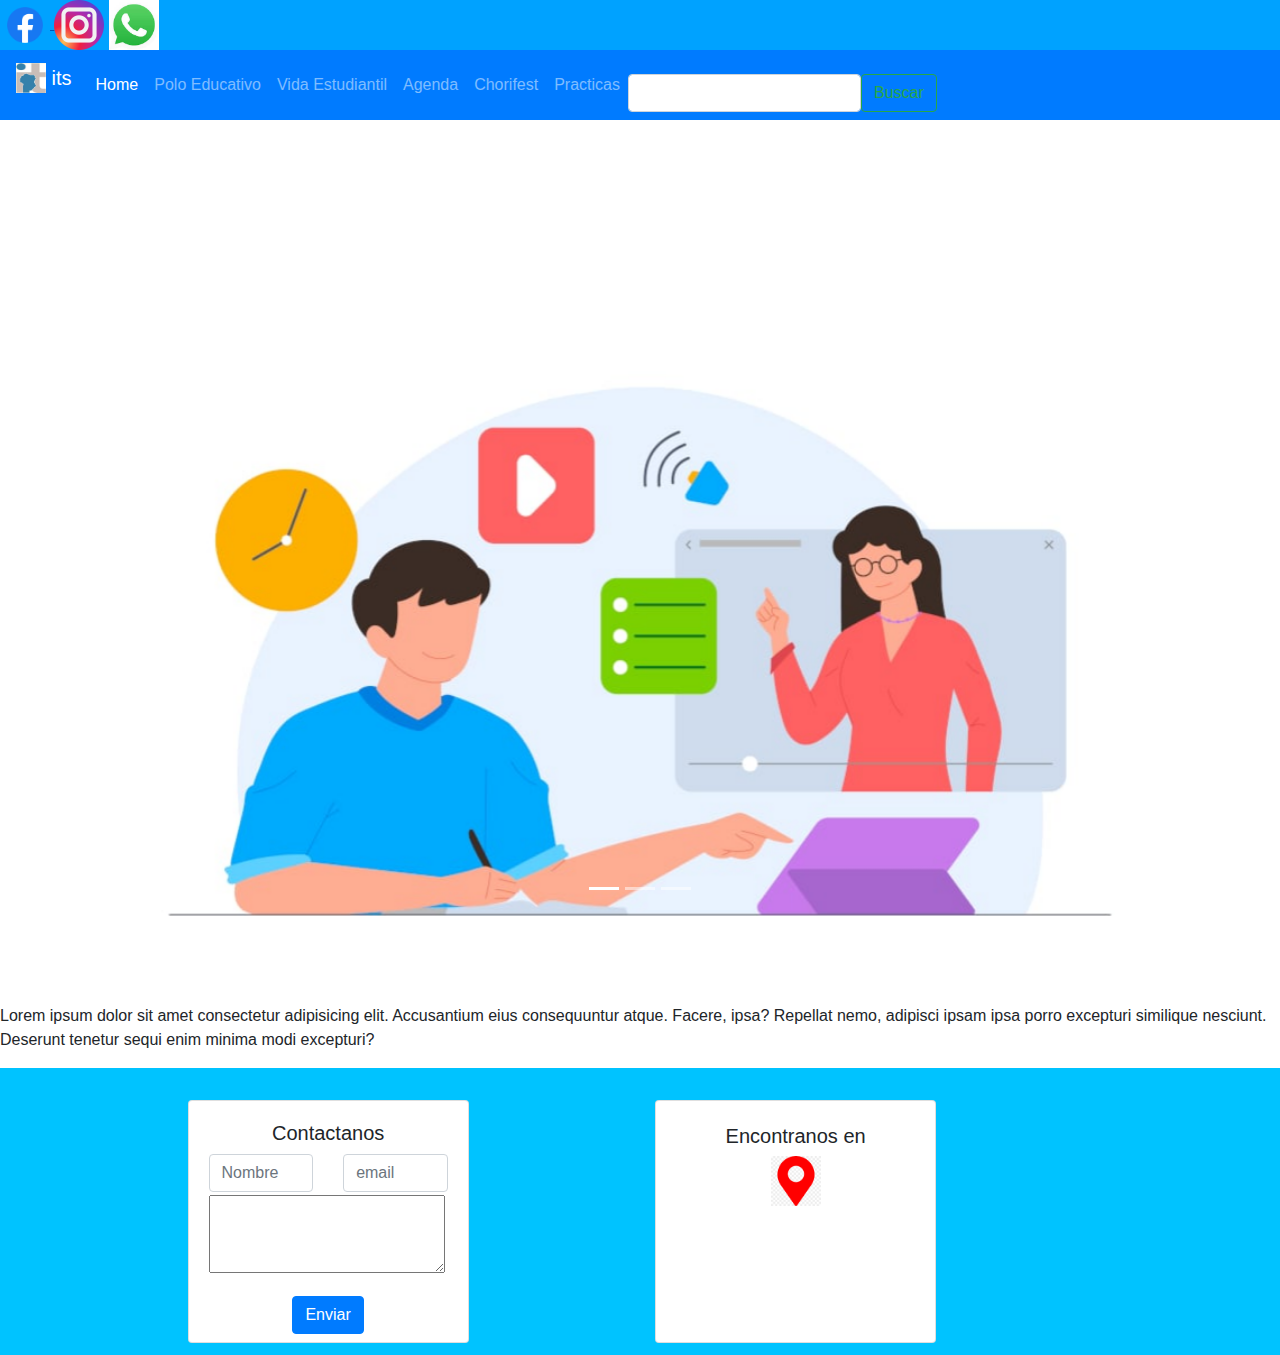
<file: template/index.html>
<!DOCTYPE html>
<html lang="en">
<head>
    <meta charset="UTF-8">
    <meta http-equiv="X-UA-Compatible" content="IE=edge">
    <meta name="viewport" content="width=device-width, initial-scale=1.0">
    <title>Centro estudiantil</title>
    <link rel="stylesheet" href="/css/style.css">
<!--Importar las librerias-->

    <!-- Latest compiled and minified CSS -->
    <link rel="stylesheet" href="https://cdn.jsdelivr.net/npm/bootstrap@4.6.1/dist/css/bootstrap.min.css">

    <!-- jQuery library -->
    <script src="https://cdn.jsdelivr.net/npm/jquery@3.6.0/dist/jquery.slim.min.js"></script>

    <!-- Popper JS -->
    <script src="https://cdn.jsdelivr.net/npm/popper.js@1.16.1/dist/umd/popper.min.js"></script>

    <!-- Latest compiled JavaScript -->
    <script src="https://cdn.jsdelivr.net/npm/bootstrap@4.6.1/dist/js/bootstrap.bundle.min.js"></script>
</head>
<body>
  <section style="background-color: rgb(0, 162, 255);">
    <a href="https://www.facebook.com/" target="_blank">
        <img src="/img/facebook-logo-0.png" alt="facebook logo" width="50" height="50" style="border: 20%;" >
      </a>

      <a href="https://www.instagram.com/" target="_blank">
        <img src="/img/instagram.png" alt="Instagram logo" width="50" height="50">
      </a>

      <a href="https://www.whatsapp.com/" target="_blank">
        <img src="/img/whatsapp.jpeg" alt="whatsapp logo" width="50" height="50">
      </a>

      
  </section>

  <nav class="navbar navbar-expand-sm bg-primary navbar-dark justify-content sticky-top">
        <ul class="navbar-nav">
            <li class="nav-item">
              <a class="navbar-brand" href="#">
                <img src="/img/logo grande.jpg" alt="" width="30px" height="30px" class="d-inline-block align-top" alt="">
                its
              </a>
            </li>
              <button class="navbar-toggler" type="button" data-toggle="collapse" data-target="#collapsibleNavbar">
                <span class="navbar-toggler-icon"></span>
              </button>
              <!-- Barra de navegacion desplegable -->
              <div class="collapse navbar-collapse" id="collapsibleNavbar">
                  <ul class="navbar-nav mr-auto">
                    <li class="nav-item active">
                      <a class="nav-link" href="inicio.html">Home <span class="sr-only">(current)</span></a>
                    </li>

                    <li class="nav-item">
                        <a class="nav-link" href="polo-educativo.html">Polo Educativo</a>
                    </li>

                    <li class="nav-item">
                        <a class="nav-link" href="vida-estudiantil.html">Vida Estudiantil</a>
                    </li>
                    
                    <li class="nav-item">
                        <a class="nav-link" href="agenda.html">Agenda</a>
                    </li>

                    <li class="nav-item">
                          <a class="nav-link" href="chorifest.html">Chorifest</a>
                    </li>

                    <li class="nav-item">
                          <a class="nav-link" href="practicas.html">Practicas</a>
                    </li>

                  <!--Dejo comentado no se si va
                    <li class="nav-item dropdown">
                        <a class="nav-link dropdown-toggle" href="#" id="navbarDropdown" role="button" 
                            data-toggle="dropdown" aria-haspopup="true" aria-expanded="false">
                          Secciones
                        </a>
                    
                      <ul class="dropdown-menu">
                        <li><a class="dropdown-item" href="bolsa-de-empleo.html">Bolsa de Trabajo</a></li>
                        <li><a class="dropdown-item" href="agenda.html">Agenda</a></li>
                        <li><a class="dropdown-item" href="#">Departamento de Egresados</a></li>
                        <li><a class="dropdown-item" href="#">Igualdad de genero</a></li>
                        <li><a class="dropdown-item" href="#">Redes</a></li>
                        <li><a class="dropdown-item" href="#">Institucional</a></li>
                        <li><a class="dropdown-item" href="#">Certificados</a></li>
                      </ul>
                    </li>
                  --->
        </div>
        <div class="menu-body">
          <ul class="navbar-nav justify-content-end flex-grow-1 pe-3">
                      
          </ul>

          <form class="d-flex mt-3" role="search">
            <input class="form-control me-2" type="text" placeholder="" id = "kword" name="kword aria-label= Search">
            <button class="btn btn-outline-success" type="submit" id="text">Buscar</button>
          </form>

        </div>
      </div>
    </div>
  </nav>
  <br>
    <div id="demo" class="carousel slide" data-ride="carousel"style="margin-top: 5%;">

        <!-- Indicadores -->
         <ul class="carousel-indicators">
             <li data-target="#demo" data-slide-to="0" class="active"></li>
             <li data-target="#demo" data-slide-to="1"></li>
             <li data-target="#demo" data-slide-to="2"></li>
             
         </ul>
 
         <!-- imagenes -->
       <div class="carousel-inner">
            <div class="carousel-item active">
                  <img src="/img/estudiantes.jpg" alt="c1" width="1400" height="500">
            </div>

            <div class="carousel-item">
                <img src="/img/estudiantes2.jpg" alt="C2" width="1100" height="500">
            </div>

            <div class="carousel-item">
                <img src="/img/images.jpeg" alt="c3" width="1100" height="500">
            </div>
       </div>
    </div> 
    <br>
    <section style="margin-top: 5%;"  >
      <p>
        Lorem ipsum dolor sit amet consectetur adipisicing elit. 
        Accusantium eius consequuntur atque. 
        Facere, ipsa? Repellat nemo, adipisci ipsam ipsa porro 
        excepturi similique nesciunt. Deserunt tenetur sequi enim 
        minima modi excepturi?
      </p>
    </section>
    <!--Pongo dentro del footer 2 card. 1 card tiene el form y el 2do card la ubicacion-->
    <footer style="background-color: rgb(0, 195, 255); ">
      <div class="row">
        <div class="col-sm-6">
          <div class="card text-center" style="width: 45%; height: 85%;margin-top: 5%; align-items: center; margin-left: 30%">
            <div class="card-body">
      
              <div class="form">
                <h5>Contactanos</h5>
                  <form action="GET">
                      <div class="row"style="margin-top: 4%">

                        <div class="col">
                          
                          <input type="text"class="form-control" name="nombre"placeholder="Nombre">
                        </div>

                        <div class="col">
                            
                            <input type="email" class="form-control" name="email"placeholder="email">
                        </div>
                      </div>

                      <div class="form-row">
                        <div class="form-group col-md-4">
                          <textarea name="text-tarea" id="text-tarea" cols="30" rows="3" style="width: 323%; margin-top: 4%;"></textarea>
                        </div>
                      </div>

                      <button type="button" class="btn btn-primary" style="margin-top: 0%;" >Enviar</button>

                    </form>
              </div>
            </div>
          </div>
        </div>
      
        <div class="col-sm-6">
          <div class="card text-center"style="width: 45%; height: 85%;margin-top: 5%; align-items: center; margin-heigt: 30%">
            <div class="card-body">
              <h5 style="margin-top: 2%;">Encontranos en</h5>
              <a href="https://villaellibertador.itscordoba.edu.ar/" target="_blank" width="50" height="50" style="margin-top: 5%">
                <img src="/img/ubicacion.png" alt="ubicacion logo" width="50" height="50">
                
              </a>
            </div>
          </div>
        </div>
      </div>
              

      

        
    
    
    
    
    
    </footer> 
</body>
</html>
</file>
<file: css/style.css>
.carousel-inner img {
    width: 100%;
    height: 100%;
    margin-top: 10%;
}

.titulo-imagen{
    width: 50%;
    margin: 20% auto;
    padding: 15px;
}


img.derecha {
  float: right;
}
</file>
